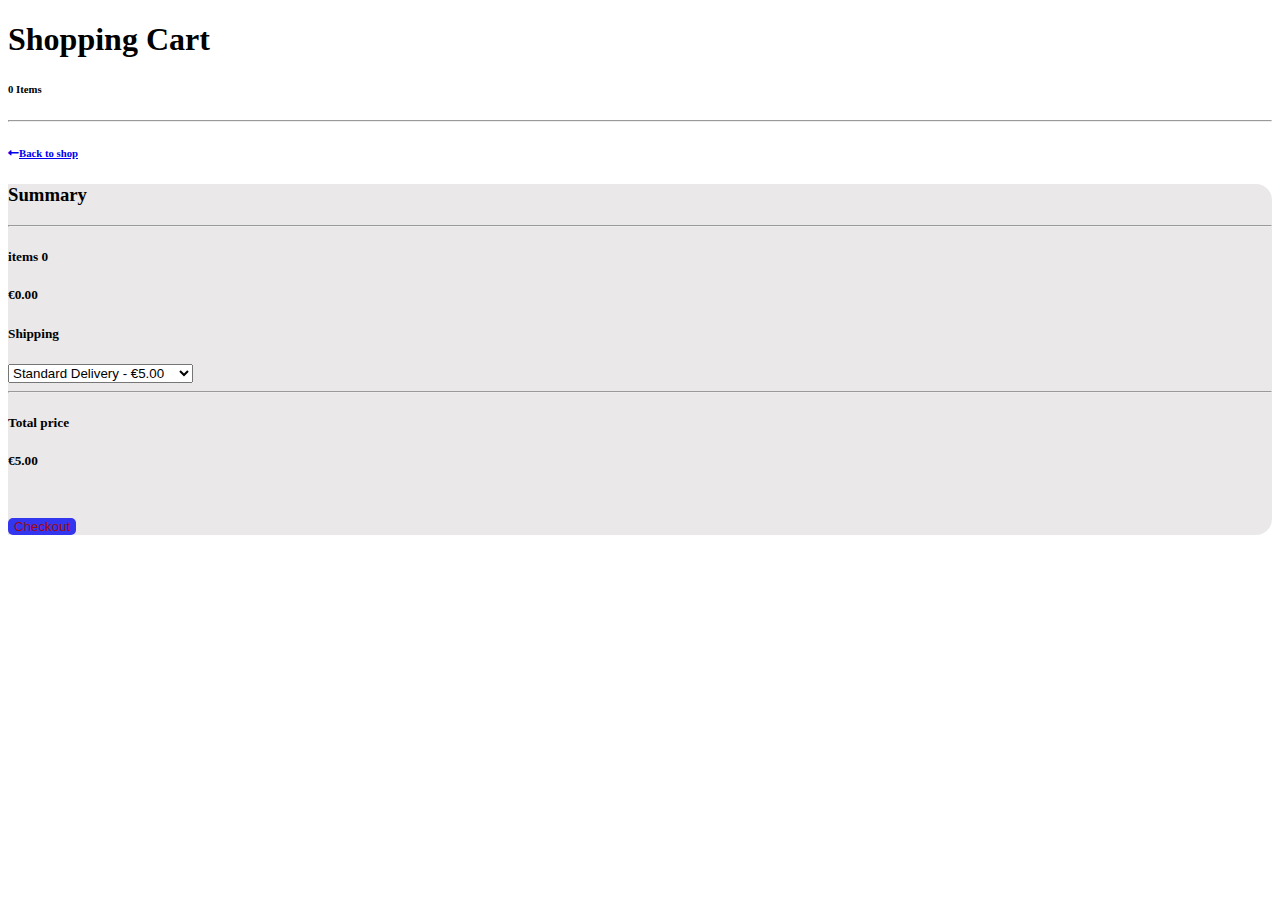
<file: cart.html>
<!DOCTYPE html>
<html lang="en">
<head>
    <meta charset="UTF-8">
    <meta http-equiv="X-UA-Compatible" content="IE=edge">
    <meta name="viewport" content="width=device-width, initial-scale=1.0">
    <link href="https://cdn.jsdelivr.net/npm/bootstrap@5.3.0-alpha1/dist/css/bootstrap.min.css" rel="stylesheet" integrity="sha384-GLhlTQ8iRABdZLl6O3oVMWSktQOp6b7In1Zl3/Jr59b6EGGoI1aFkw7cmDA6j6gD" crossorigin="anonymous">
    <link rel="stylesheet" href="style.css">
    <link rel="stylesheet" href="https://cdnjs.cloudflare.com/ajax/libs/font-awesome/6.0.0-beta3/css/all.min.css">
    <title>Shopping Cart</title>
</head>
<body>

    <div class="container py-5 h-100">
        <div class="row d-flex justify-content-center align-items-center h-100">
            <div class="col-12">
                <div class="card card-registration card-registration-2" style="border-radius: 15px;">
                    <div class="card-body p-0">
                        <div class="row g-0">
                            <div class="col-lg-8">
                                <div class="p-5">
                                    <div class="d-flex justify-content-between align-items-center mb-5">
                                        <h1 class="fw-bold mb-0 text-black">Shopping Cart</h1>
                                        <h6 class="mb-0 text-muted"><span id="cart-item-count">0</span></h6>
                                    </div>
                                    <hr class="my-4">

                                    <div id="cart-items"></div>

                                    

                                    <div class="pt-5">
                                        <h6 class="mb-0"><a href="index.html" class="text-body"><i class="fas fa-long-arrow-alt-left me-2"></i>Back to shop</a></h6>
                                    </div>
                                </div>
                            </div>
                            <div class="col-lg-4 bg-grey">
                                <div class="p-5">
                                    <h3 class="fw-bold mb-5 mt-2 pt-1">Summary</h3>
                                    <hr class="my-4">

                                    <div class="d-flex justify-content-between mb-4">
                                        <h5 class="text-uppercase">items <span id="total-items">0</span></h5>
                                        <h5 id="total-price">$0.00</h5>
                                    </div>

                                    
                                    <h5 class="text-uppercase mb-3">Shipping</h5>
                                    <div class="mb-4 pb-2">
                                        <select class="form-select" aria-label="Select shipping method">
                                            <option value="5">Standard Delivery - €5.00</option>
                                            <option value="10">Express Delivery - €10.00</option>
                                            <option value="20">Overnight Delivery - €20.00</option>
                                        </select>
                                    </div>

                                    <hr class="my-4">

                                    <div class="d-flex justify-content-between mb-5">
                                        <h5 class="text-uppercase">Total price</h5>
                                        <h5 id="final-total-price">€0.00</h5>
                                    </div>

                                    <button type="button" class="btn btn-dark btn-block btn-lg" onclick="checkout()">Checkout</button>
                                </div>
                            </div>
                        </div>
                    </div>
                </div>

            </div>
        </div>
    </div>

    <script src="https://cdn.jsdelivr.net/npm/bootstrap@5.3.0-alpha1/dist/js/bootstrap.bundle.min.js" integrity="sha384-w76AqPfDkMBDXo30jS1Sgez6pr3x5MlQ1ZAGC+nuZB+EYdgRZgiwxhTBTkF7CXvN" crossorigin="anonymous"></script>
    <script src="cart.js"></script>
</body>
</file>
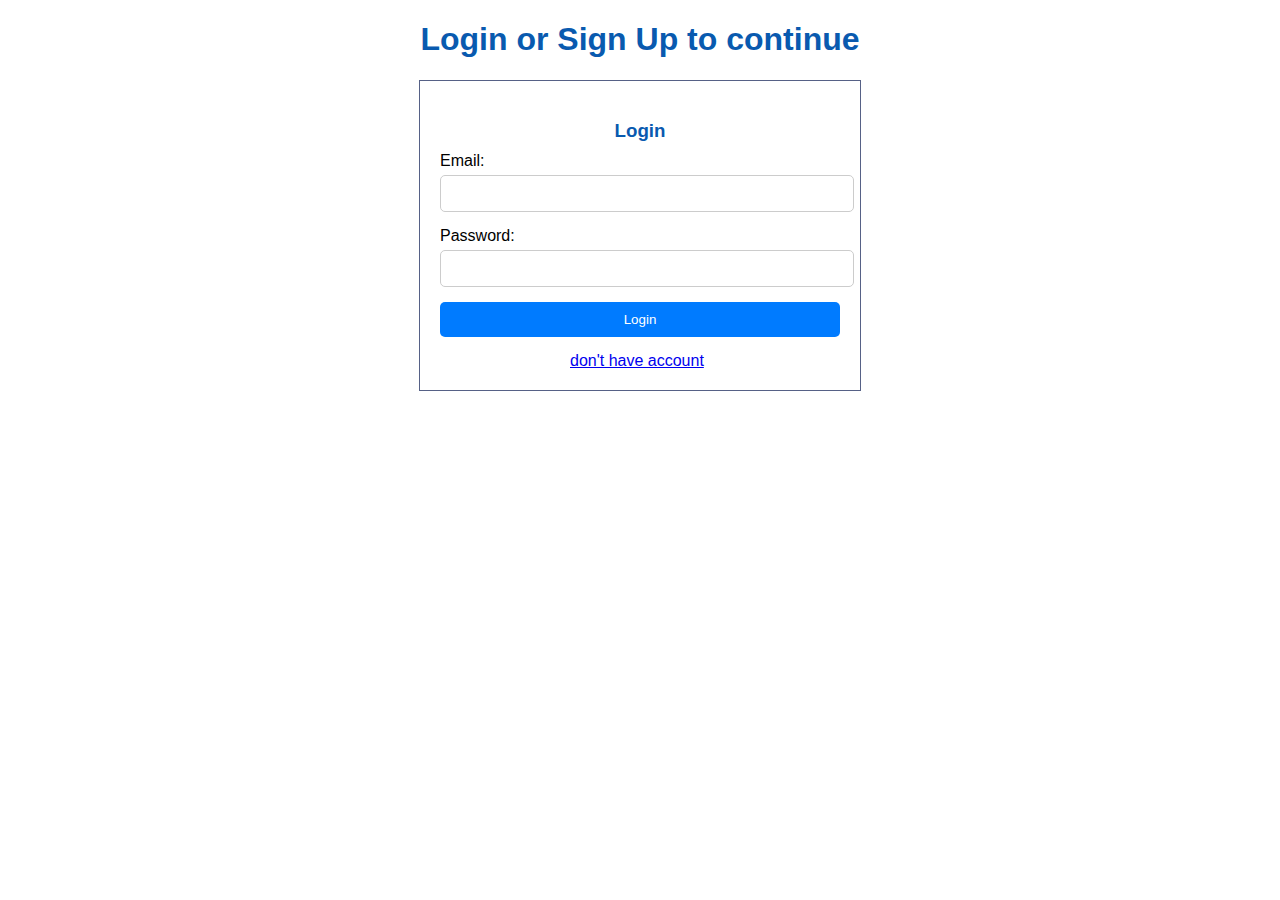
<file: signup.html>
<!DOCTYPE html>
<html>
<head>
	<title>Login/Sign Up</title>
</head>
<body>
	<h1>Login or Sign Up to continue</h1>
	<span class="cart"></span>
	
	<form id="login-form" action="" onsubmit="login();return false">
		<h3>Login</h3>
		<label for="email">Email:</label>
		<input type="email" id="email" name="email" required>
		<br>
		<label for="password">Password:</label>
		<input type="password" id="password" name="password" required>
		<br>
		
		<input type="submit" value="Login">
		<br>
		<a href="#" id="signup-link">don't have account</a>
		
		</form>
	<form id="signup-form" action="" onsubmit="signup();return false">
		<h3>Sign Up</h3>
		<label for="name">Name:</label>
		<input type="text" id="signup-name" name="name" required>
		<br>
		<label for="email">Email:</label>
		<input type="email" id="signup-email" name="email" required>
		<br>
		<label for="password">Password:</label>
		<input type="password" id="signup-password" name="password" required>
		<br>
		<label for="confirm-password">Confirm Password:</label>
		<input type="password" id="confirm-password" name="confirm-password" required>
		<br>
		<input type="submit" value="Sign Up">
	</form>
	<script src="index.js"></script>
	<style>
		body {
  font-family: Arial, sans-serif;
  margin: 0;
  padding: 0;
}

h1, h2, h3 {
  text-align: center;
  color: #095aaf;
}

form {
  max-width: 400px;
  max-height: max-content;
  margin: 0 auto;
  padding: 20px;
  border: 1px solid #566186;
}

#signup-form {
    display: none; 
	margin-top: 4rem;
}

form h3 {
  margin-bottom: 10px;
}

label {
  display: block;
  margin-bottom: 5px;
}

input[type="text"],
input[type="email"],
input[type="password"] {
  width: 100%;
  padding: 10px;
  margin-bottom: 15px;
  border: 1px solid #ccc;
  border-radius: 5px;
  padding-left: 2px;
}

input[type="submit"] {
  width: 100%;
  padding: 10px;
  background-color: #007bff;
  color: #fff;
  border: none;
  border-radius: 5px;
  cursor: pointer;
  margin-bottom: 15px;
}

input[type="submit"]:hover {
  background-color: #0056b3;
}
a{
	text-align: center;
	padding: 130px;
	padding-top: 30px;
}

.login-form a{
    margin-bottom: 12px;
}
	</style>
	 <script>
        document.addEventListener('DOMContentLoaded', function() {
            const loginForm = document.getElementById('login-form');
            const signupForm = document.getElementById('signup-form');
            const signupLink = document.getElementById('signup-link');

            signupForm.style.display = 'none';

            signupLink.addEventListener('click', function(e) {
                e.preventDefault();
              loginForm.style.display = loginForm.style.display === 'none' ? 'block' : 'none';
                signupForm.style.display = signupForm.style.display === 'none' ? 'block' : 'none';
            });
        });
		
        function signup() {
            const name = document.getElementById('signup-name').value;
            const email = document.getElementById('signup-email').value;
            const password = document.getElementById('signup-password').value;
            const confirmPassword = document.getElementById('confirm-password').value;
            if (password !== confirmPassword) {
                alert("Passwords do not match");
                return;
            }

            const user = {
                name: name,
                email: email,
                password: password
            };
            localStorage.setItem('user', JSON.stringify(user));

            alert("Signed up successfully. You can now login.");
			window.location.href= "signup.html";
        }

        function login() {
            const email = document.getElementById('email').value;
            const password = document.getElementById('password').value;
    let user= JSON.parse(localStorage.getItem('user'))
	if (!user || user.email !== email || user.password !== password) {
        alert('User does not exist or incorrect credentials.');
    } else {
        alert('Login successful!');
        window.location.href= "cart.html";   
    }
}
    </script>
</body>
</html>
</file>
<file: style.css>
nav {
    list-style: none;
    display: flex;
    background-color: antiquewhite;
    width: 100%;
    justify-content: center;
    flex-wrap: wrap;
    position: fixed;
    top: 0;
    z-index: 1;
}

nav li {
    margin: 0.5em 2em;
    padding: 0.5em 1em;
    border-radius: 10px;
    color: gray;
}

nav li a {
    text-decoration: none;
    color: inherit;
}

#order {
    background-color: lightgrey;
    padding: 10px;
    border-radius: 5px;
    margin-top: 10px;
    width: fit-content;
}

.title h2 {
    text-align: center;
    color:darkcyan;
    margin-top: 2em;
    margin-bottom: 1em;
    justify-content: center;
}

#feature {
    display: flex;
    justify-content: space-around;
    flex-wrap: wrap; 
}

#Products {
    margin-top: 50px;
    display: flex;
    flex-direction: column;
    align-items: center;
    justify-content: space-between;
    height: 100%;
    text-align: center;
}

.cart-count a {
    text-decoration: none;
    color: inherit;
}

.cart-count a:hover {
    text-decoration: underline; 
}

.product .card-body {
    display: flex;
    flex-direction: column;
    align-items: center;
    justify-content: space-between;
    height: 100%;
    text-align: center;
}

#Products h2{
    text-align: center;
    color:darkcyan;
    justify-content: center;
}

#Products button {
    margin-top: auto;
    margin-bottom: 1rem;
    justify-content: center;
    align-items: center;
}

#Products h1 {
    text-align: center;
    color:darkcyan;
    margin-top: 2em;
    margin-bottom: 1em;
    justify-content: center;
}

#Products img {
    max-width: 100%;
    height: auto;
}

nav a {
    text-decoration: none;
    color: inherit;
}

nav li:hover {
    color: red;
    background-color: white;
}

.main button {
    border: none;
    background-color: grey;
    color: antiquewhite;
    border-radius: 8px;
}

.top-to-bottom {
    background-color: grey;
    width: 3em;
    height: 3em;
    border-radius: 100%;
    z-index: 10;
    color: antiquewhite;
    display: flex;
    align-items: center;
    font-weight: bold;
    justify-content: center;
    font-size: 24px;
    position: fixed;
    bottom: 24px;
    right: 24px;
    cursor: pointer;
}

.top-to-bottom:hover {
    transform: translateY(-10px);
    transition: all 500ms;
}

.product p{
    font-weight: bold;
    text-align: center;
}



#about-us {
    font-weight: bold;
    font-size: medium;
    margin-top: 6em;
    background-color: rgb(238, 216, 187);
}
#about-us h2{
    color: darkcyan;

}
button {
    background-color: rgb(51, 54, 238);
    color: rgb(163, 8, 15);
     border: none;
     border-radius: 5px;
     margin-top: 2em;
}
@media screen and (max-width:100px) {
    head, body, nav, footer {
        padding: 10px;
        display: flex;
    }
    button {
        margin-left: 1em; 
    }
}

.form-control{
    width: 60px;
}
.btn-link{
    margin-bottom: 18px;
}

.footer {
    background-color:#f8f9fa;
    padding: 20px 0;
    color: #343a40;
    position: relative;
}

.about, .contact-section, .text-center {
    background-color: #f8f9fa;
    padding: 15px; 
    border-radius: 20px;
    margin-bottom: 10px; 
}

.footer h5 {
    font-weight: bold;
    margin-bottom: 1rem;
}

.footer p {
    margin-bottom: 0.5rem;
}

.footer a {
    color: #343a40;
    text-decoration: none;
}



.footer a:hover {
    color: #0056b3;
    text-decoration: underline;
}


.contact-section h5 {
    color: #495057;
}

.contact-section ul {
    padding-left: 0;
    list-style: none;
}

.contact-section ul li {
    margin-bottom: 10px;
}

.contact-section ul li a {
    color: #343a40;
    text-decoration: none;
}

.contact-section ul li a:hover {
    text-decoration: underline;
    color: #0056b3;
}

.text-center h5 {
    margin-bottom: 1rem;
}

.text-center ul {
    padding-left: 0;
    list-style: none;
}

.text-center ul li {
    display: inline;
    margin-right: 15px;
}

@media (min-width: 1025px) {
    .h-custom {
    height: 100vh !important;
    }
    }
    
    .card-registration .select-input.form-control[readonly]:not([disabled]) {
    font-size: 1rem;
    line-height: 2.15;
    padding-left: .75em;
    padding-right: .75em;
    }
    
    .card-registration .select-arrow {
    top: 13px;
    }
    
    .bg-grey {
    background-color: #eae8e8;
    }
    
    @media (min-width: 992px) {
    .card-registration-2 .bg-grey {
    border-top-right-radius: 16px;
    border-bottom-right-radius: 16px;
    }
    }
    
    @media (max-width: 991px) {
    .card-registration-2 .bg-grey {
    border-bottom-left-radius: 16px;
    border-bottom-right-radius: 16px;
    }
    }
</file>
